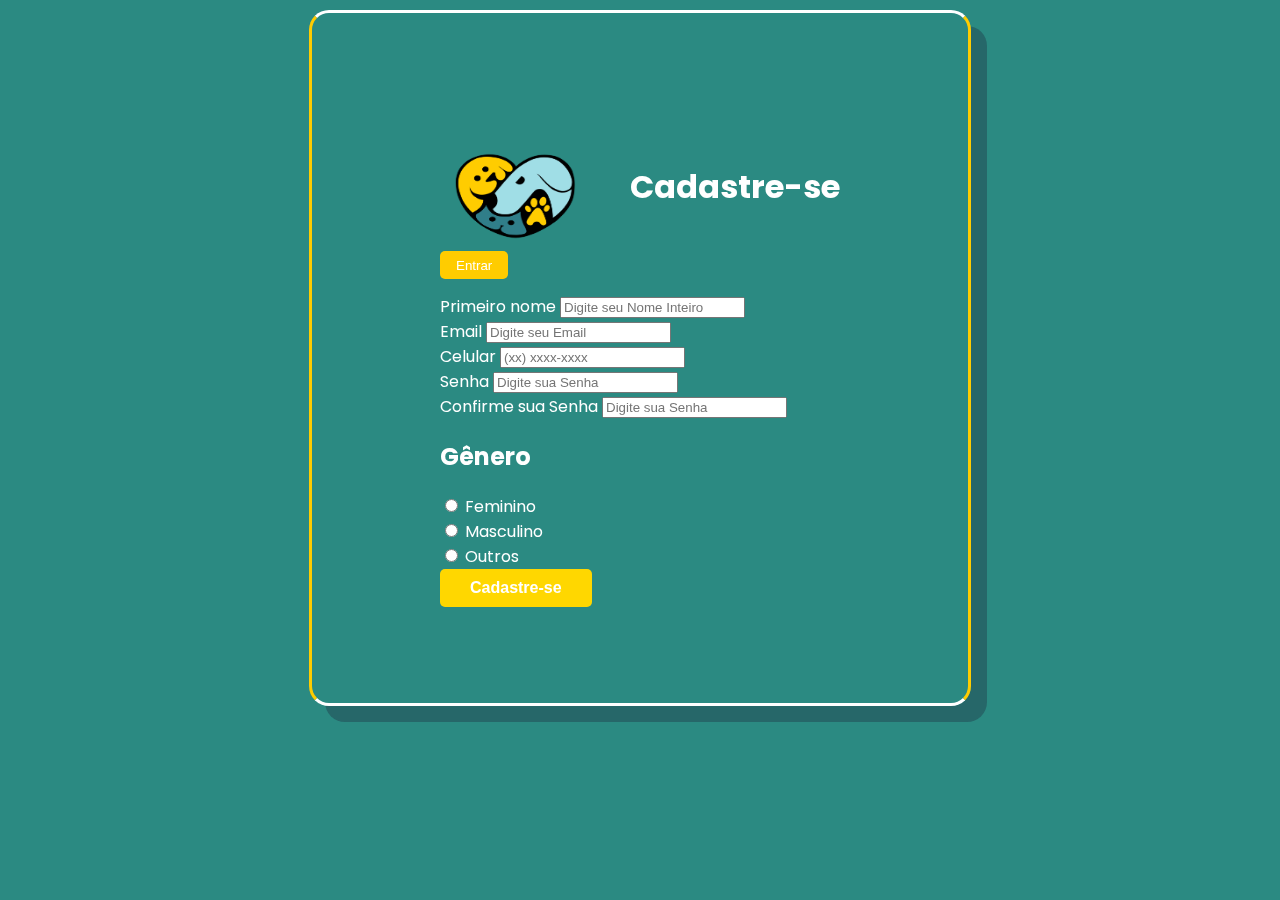
<file: cadastro/index.html>
<!DOCTYPE html>
<html lang="en">
<head>
    <meta charset="UTF-8">
    <meta name="viewport" content="width=device-width, initial-scale=1.0">
    <title>CADASTRE-SE</title>
    <link rel="stylesheet" type="text/css" href="./src/style.css"/>
</head> 
<body>
    <section>
        <form id="formulario" method="post" action="mailto:maria.ferreira685@etec.sp.gov.br" enctype="text/plain"> 
            <div class="form-header">
                <img src="./img/pet shop - logo.png"/>
                <h1>Cadastre-se</h1>
            </div>
            
            <div class="login-button">
                <button><a href="#">Entrar</a></button>
            </div>
            <div class="input-group">
                <div class="input-box">
                    <label for="firstname">Primeiro nome</label>
                    <input id="firstname" type="text" name="firstname" placeholder="Digite seu Nome Inteiro" required></input>
                </div>
                <div class="input-box">
                    <label for="email">Email</label>
                    <input id="email" type="email" name="email" placeholder="Digite seu Email" required></input>
                </div>
                <div class="input-box">
                    <label for="number">Celular</label>
                    <input id="number" type="tel" name="number" placeholder="(xx) xxxx-xxxx" required></input>
                </div>
                <div class="input-box">
                    <label for="password">Senha</label>
                    <input id="password" type="password" name="password" placeholder="Digite sua Senha" required></input>
                </div>
                <div class="input-box">
                    <label for="Confirmoassword">Confirme sua Senha</label>
                    <input id="Confirmoassword" type="password" name="Confirmoassword" placeholder="Digite sua Senha" required></input>
    
                    <div class="gender-inputs">
                        <div class="gender-title">
                            <h2>Gênero</h2>
                        </div>
    
                        <div class="gender-group">
                            <input type="radio" id="female" name="gender">
                            <label for="female">Feminino</label>
                        </div>
    
                        <div class="gender-group">
                            <input type="radio" id="male" name="gender">
                            <label for="male">Masculino</label>
                        </div>
    
                        <div class="gender-group">
                            <input type="radio" id="others" name="gender">
                            <label for="others">Outros</label>
                        </div>
                        <div class="Cadastro-button">
                            <input type="submit" value="Cadastre-se"/>
                    
                    </div>
    
    
                </div>
            </div>
        </form>
    
    </section>
</body>
</html>
</file>
<file: cadastro/src/style.css>
@import url("https://fonts.googleapis.com/css2?family=Poppins:ital,wght@0,100;0,200;0,300;0,400;0,500;0,600;0,700;0,800;0,900;1,100;1,200;1,300;1,400;1,500;1,600;1,700;1,800;1,900&display=swap");

body
	{
        font-family: Poppins;
        display: flex;
        align-items: center;
        justify-content: center;
        min-height: 700px;
		background: #2b8a82;
	}
		
section {
    list-style: none;
    color: #fff;
    position: relative;
    max-width: 400px;
    background-color: transparent;
    border: 3px solid;
    border-inline-color: #ffcc00;
    border-radius: 20px;
    backdrop-filter: blur(55px);
    display: flex;
    justify-content: center;
    align-items: center;
    padding: 5rem 8rem;
    box-shadow: 1rem 1rem #266769;
    
}
  
.form-header {
    
    margin-top: 3rem;
    display: flex;
    justify-content: space-between;
}

.form-header img {
    width: 150px;
    height: 110px;
}

.login-button {
    display: flex;
    align-items: center;
    
}

.login-button button {
    border: none;
    background-color: #ffcc00;
    padding: 0.4rem 1rem;
    border-radius: 5px;
    cursor: pointer;
}

.login-button button:hover {
    background-color: #ffcc00;
}

.login-button button a {
    text-decoration: none;
    font-weight: 500;
    color:#FFF;
}

h1 {
    font-size: 2rem;
    color: #fff;
    text-align: center;
}

.input-group {
    display: flex;
    flex-wrap: wrap;
    justify-content: space-between;
    padding: 1rem 0;
}

.Cadastro-button input[type="submit"] {
    background-color: #FFD700; 
    border: none; 
    color: #fff; 
    padding: 10px 30px; 
    font-size: 16px;
    font-weight: bold; 
    border-radius: 5px; 
    cursor: pointer; 
    transition: background-color 0.3s; 
}

.Cadastro-button input[type="submit"]:hover {
    background-color: #FFC107; 
}
</file>
